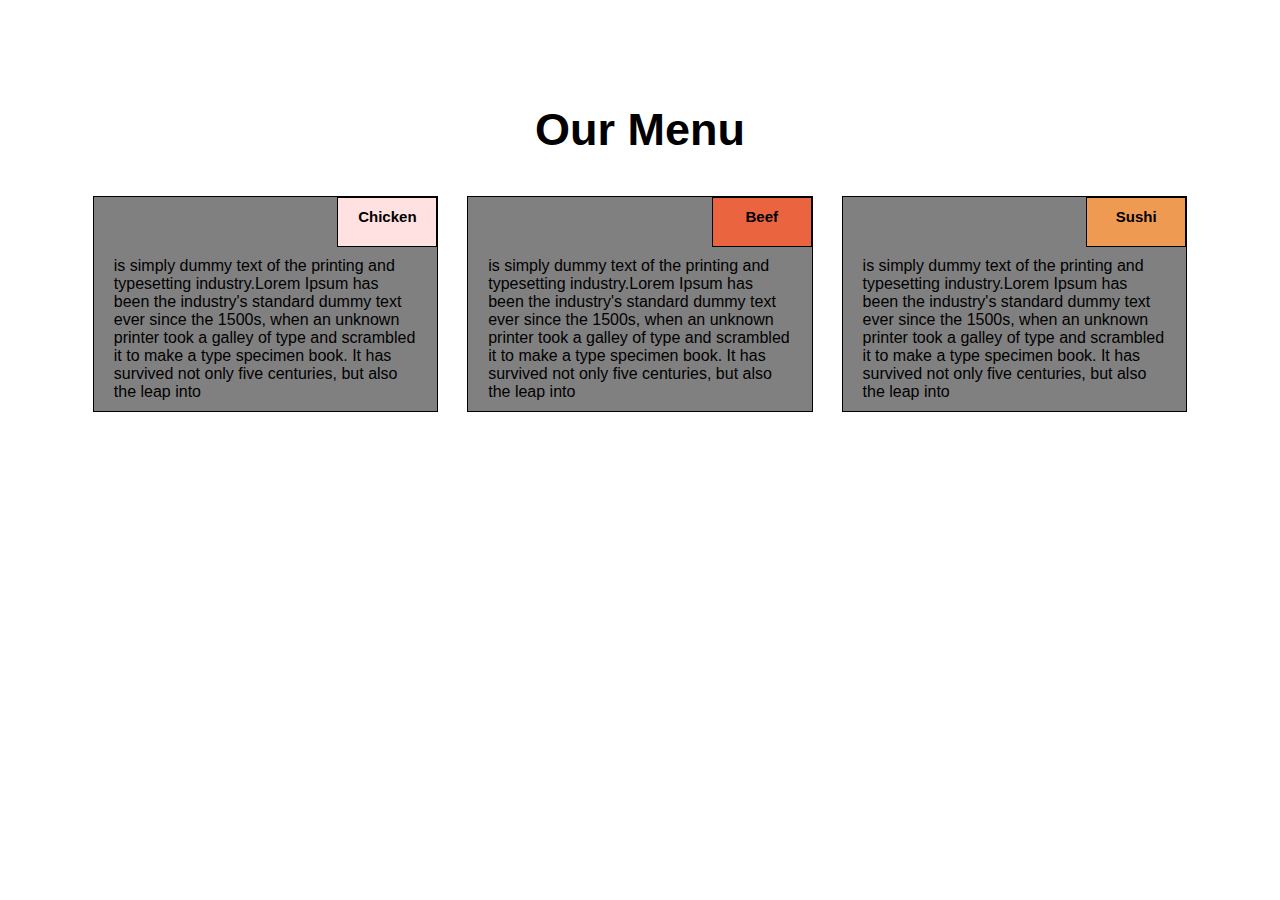
<file: module2-solution/index.html>
<!DOCTYPE html>
<html lang="en">
<head>
    <meta charset="UTF-8">
    <meta http-equiv="X-UA-Compatible" content="IE=edge">
    <meta name="viewport" content="width=device-width, initial-scale=1.0">
    <title>Module2 Solution</title>
    <link rel="stylesheet" href="css/styles.css">
</head>
<body>
        <h1>Our Menu</h1>
        <section class="menu-section">
            <div class="menu-content" id="chicken">
                <h2>Chicken</h2>
            </div>
            <p>is simply dummy text of the printing and typesetting 
                industry.Lorem Ipsum has been the industry's standard 
                dummy text ever since the 1500s, when an unknown printer 
                took a galley of type and scrambled it to make
            a type specimen book. It has survived not only 
            five centuries, but also the leap into 
            </p>
        </section>
        <section class="menu-section">
            <div class="menu-content" id="beef">
                <h2>Beef</h2>
            </div>
            <p>is simply dummy text of the printing and typesetting 
                industry.Lorem Ipsum has been the industry's standard 
                dummy text ever since the 1500s, when an unknown printer 
                took a galley of type and scrambled it to make
                a type specimen book. It has survived not only 
                five centuries, but also the leap into 
            </p>
        </section>
        <section class="menu-section" id="sushi-section">
            <div class="menu-content" id="sushi">
                <h2>Sushi</h2>
            </div>
            <p>is simply dummy text of the printing and typesetting 
                industry.Lorem Ipsum has been the industry's standard 
                dummy text ever since the 1500s, when an unknown printer 
                took a galley of type and scrambled it to make
                a type specimen book. It has survived not only 
                five centuries, but also the leap into 
            </p>
        </section>
</body>
</html>
</file>
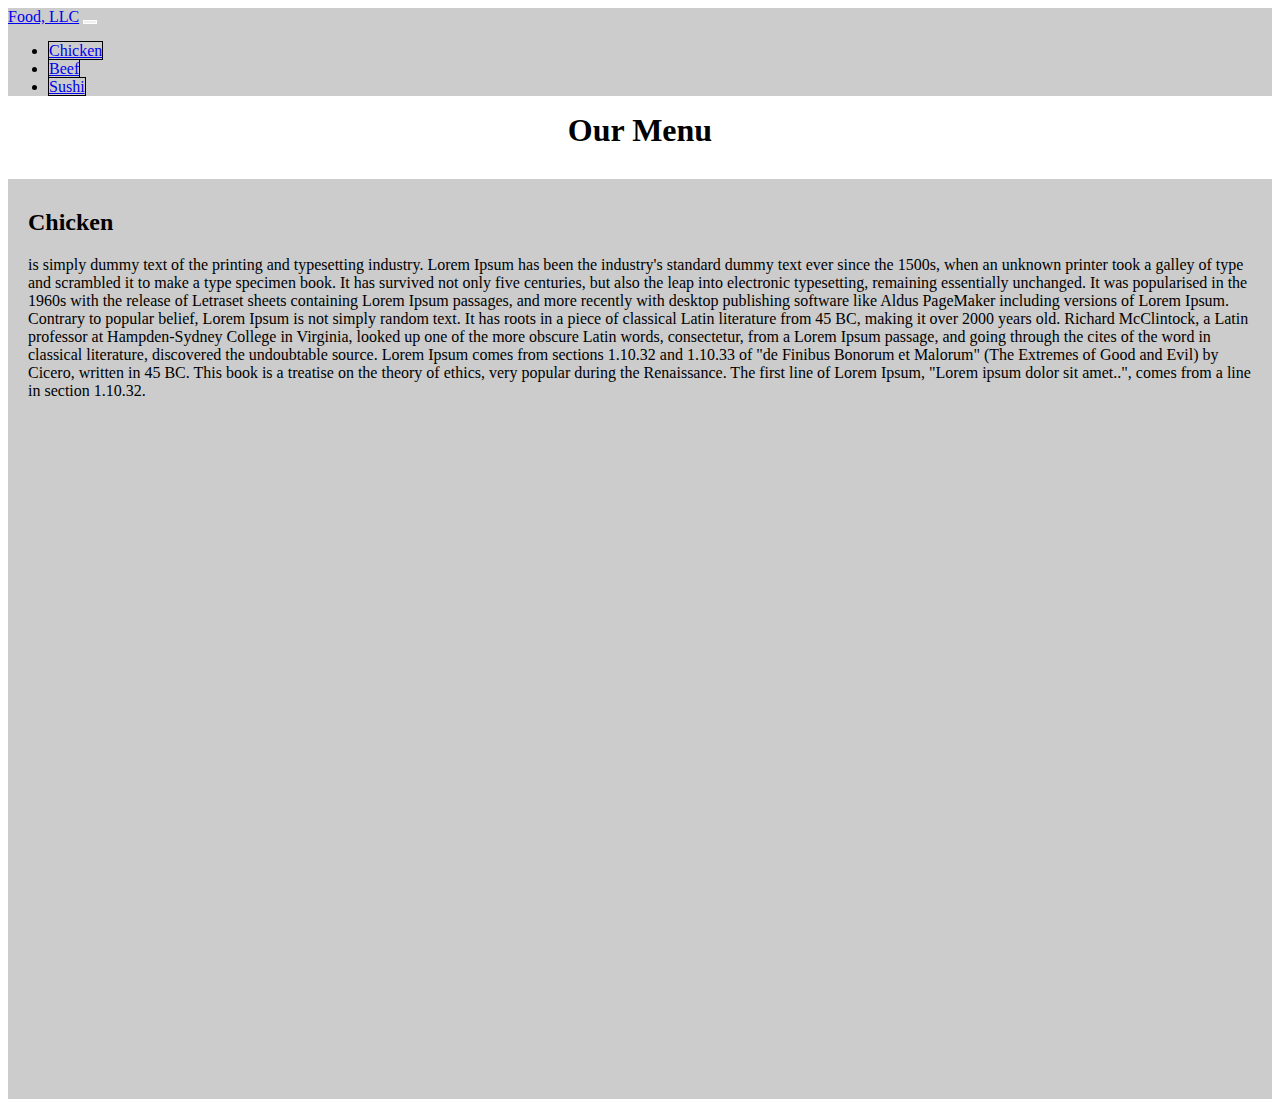
<file: module3-solution/index.html>
<!doctype html>
<html lang="en">
  <head>
    <meta charset="utf-8">
    <meta name="viewport" content="width=device-width, initial-scale=1">
    <title>Module3 Solution</title>
    <link href="https://cdn.jsdelivr.net/npm/bootstrap@5.2.3/dist/css/bootstrap.min.css" rel="stylesheet" integrity="sha384-rbsA2VBKQhggwzxH7pPCaAqO46MgnOM80zW1RWuH61DGLwZJEdK2Kadq2F9CUG65" crossorigin="anonymous">
    <link rel="stylesheet" href="css/style.css">
  </head>
  <body>
    
    <header>
    <nav class="navbar navbar-expand-lg">
        <div class="container">
          <a class="navbar-brand" href="index.html">Food, LLC</a>
          <button class="navbar-toggler" type="button" data-bs-toggle="collapse" data-bs-target="#navbarNav" aria-controls="navbarNav" aria-expanded="false" aria-label="Toggle navigation">
            <span class="navbar-toggler-icon"></span>
          </button>
          <div class="collapse navbar-collapse" id="navbarNav">
            <ul class="navbar-nav ms-auto text-center d-md-none d-lg-none">
              <li class="nav-item">
                <a class="nav-link active" aria-current="page" href="#">Chicken</a>
              </li>
              <li class="nav-item">
                <a class="nav-link" href="#">Beef</a>
              </li>
              <li class="nav-item">
                <a class="nav-link" href="#">Sushi</a>
              </li>
            </ul>
          </div>
        </div>
      </nav>

    </header>

    <h1>Our Menu</h1>
    <div class="container text-center" id="single-page">
      <h2>Chicken</h2>
      <div class="row">
        <div class="col-md-12 col-sm-12 col-xs-12">
          <p>is simply dummy text of the printing and typesetting industry.
             Lorem Ipsum has been the industry's standard dummy text ever 
             since the 1500s, when an unknown printer took a galley of type 
             and scrambled it to make a type specimen book. It has survived 
             not only five centuries, but also the leap into electronic 
             typesetting, remaining essentially unchanged. It was popularised in
              the 1960s with the release of Letraset sheets containing Lorem 
              Ipsum passages, and more recently with desktop publishing software
               like Aldus PageMaker including versions of Lorem Ipsum.
               Contrary to popular belief, Lorem Ipsum is not simply random 
               text. It has roots in a piece of classical Latin literature from
                45 BC, making it over 2000 years old. Richard McClintock, 
                a Latin professor at Hampden-Sydney College in Virginia, 
                looked up one of the more obscure Latin words, consectetur, 
                from a Lorem Ipsum passage, and going through the cites of the 
                word in classical literature, discovered the undoubtable source.
                 Lorem Ipsum comes from sections 1.10.32 and 1.10.33 of "de 
                 Finibus Bonorum et Malorum" (The Extremes of Good and Evil) by
                  Cicero, written in 45 BC. This book is a treatise on the 
                  theory of ethics, very popular during the Renaissance. 
                  The first line of Lorem Ipsum, "Lorem ipsum dolor sit amet..",
                   comes from a line in section 1.10.32.
                  </p>
        </div>
      </div>
    </div>



    <script src="https://cdn.jsdelivr.net/npm/bootstrap@5.2.3/dist/js/bootstrap.bundle.min.js" integrity="sha384-kenU1KFdBIe4zVF0s0G1M5b4hcpxyD9F7jL+jjXkk+Q2h455rYXK/7HAuoJl+0I4" crossorigin="anonymous"></script>
  </body>
</html>
</file>
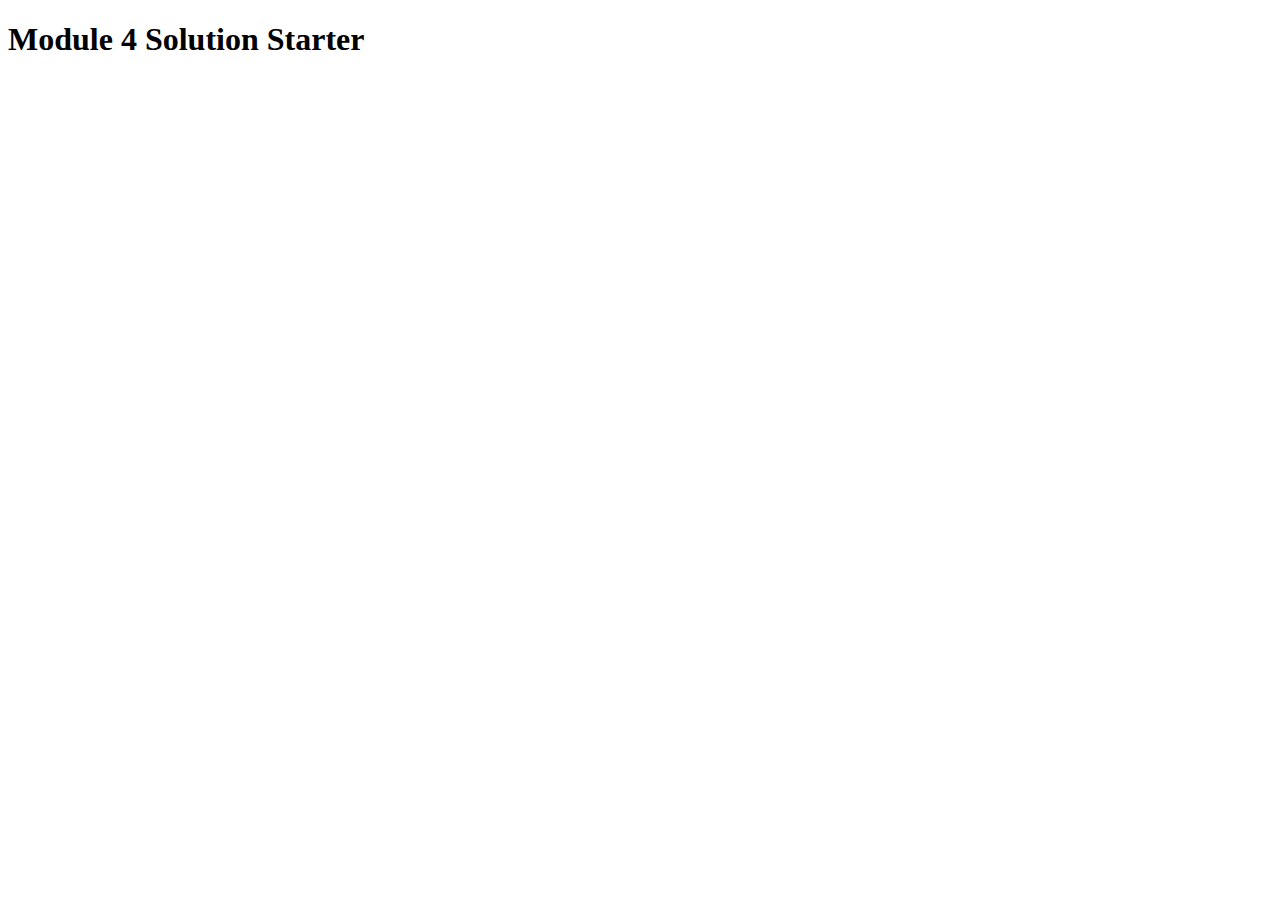
<file: module4-solution/index.html>
<!DOCTYPE html>
<html>
<head>
  <meta charset="utf-8">
  <title>Module 4 Solution Starter</title>
  <script>
    var names = []; // DO NOT REMOVE
  </script>
  <script src="SpeakHello.js"></script>
  <script src="SpeakGoodBye.js"></script>
  <script src="script.js"></script>
</head>
<body>
  <h1>Module 4 Solution Starter</h1>
</body>
</html>
</file>
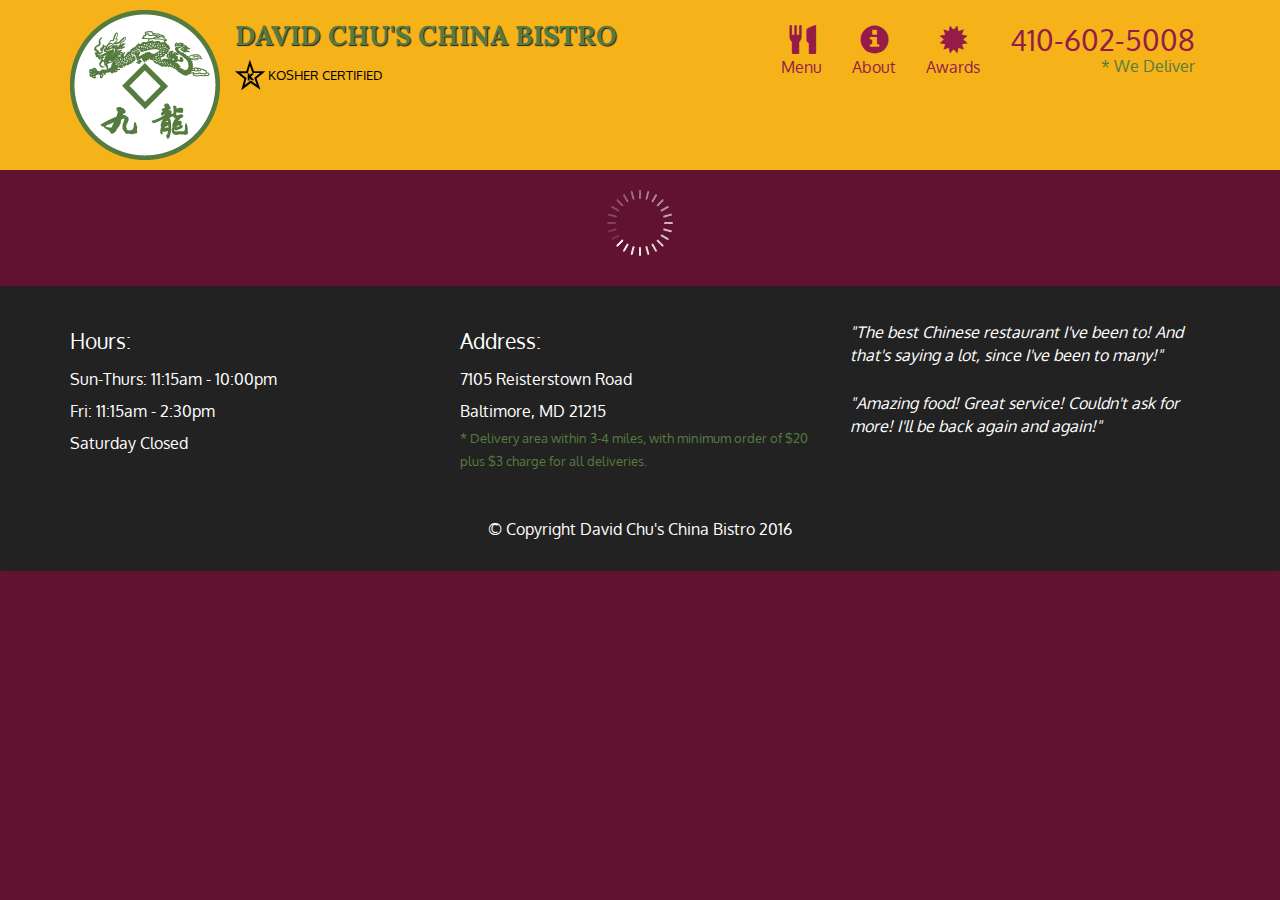
<file: module5-solution/index.html>
<!doctype html>
<html lang="en">
  <head>
    <meta charset="utf-8">
    <meta http-equiv="X-UA-Compatible" content="IE=edge">
    <meta name="viewport" content="width=device-width, initial-scale=1">
    <title>David Chu's China Bistro</title>
    <link rel="stylesheet" href="css/bootstrap.min.css">
    <link rel="stylesheet" href="css/styles.css">
    <link href='https://fonts.googleapis.com/css?family=Oxygen:400,300,700' rel='stylesheet' type='text/css'>
    <link href='https://fonts.googleapis.com/css?family=Lora' rel='stylesheet' type='text/css'>
  </head>
<body>
  <header>
    <nav id="header-nav" class="navbar navbar-default">
      <div class="container">
        <div class="navbar-header">
          <a href="index.html" class="pull-left visible-md visible-lg">
            <div id="logo-img" alt="Logo image"></div>
          </a>

          <div class="navbar-brand">
            <a href="index.html"><h1>David Chu's China Bistro</h1></a>
            <p>
              <img src="images/star-k-logo.png" alt="Kosher certification">
              <span>Kosher Certified</span>
            </p>
          </div>

          <button id="navbarToggle" type="button" class="navbar-toggle collapsed" data-toggle="collapse" data-target="#collapsable-nav" aria-expanded="false">
            <span class="sr-only">Toggle navigation</span>
            <span class="icon-bar"></span>
            <span class="icon-bar"></span>
            <span class="icon-bar"></span>
          </button>
        </div>
        
        <div id="collapsable-nav" class="collapse navbar-collapse">
           <ul id="nav-list" class="nav navbar-nav navbar-right">
            <li id="navHomeButton" class="visible-xs active">
              <a href="index.html">
                <span class="glyphicon glyphicon-home"></span> Home</a>
            </li>
            <li id="navMenuButton">
              <a href="#" onclick="$dc.loadMenuCategories();">
                <span class="glyphicon glyphicon-cutlery"></span><br class="hidden-xs"> Menu</a>
            </li>
            <li>
              <a href="#">
                <span class="glyphicon glyphicon-info-sign"></span><br class="hidden-xs"> About</a>
            </li>
            <li>
              <a href="#">
                <span class="glyphicon glyphicon-certificate"></span><br class="hidden-xs"> Awards</a>
            </li>
            <li id="phone" class="hidden-xs">
              <a href="tel:410-602-5008">
                <span>410-602-5008</span></a><div>* We Deliver</div>
            </li>
          </ul><!-- #nav-list -->
        </div><!-- .collapse .navbar-collapse -->
      </div><!-- .container -->
    </nav><!-- #header-nav -->
  </header>

  <div id="call-btn" class="visible-xs">
    <a class="btn" href="tel:410-602-5008">
    <span class="glyphicon glyphicon-earphone"></span>
    410-602-5008
    </a>
  </div>
  <div id="xs-deliver" class="text-center visible-xs">* We Deliver</div>

  <div id="main-content" class="container"></div>

  <footer class="panel-footer">
    <div class="container">
      <div class="row">
        <section id="hours" class="col-sm-4">
          <span>Hours:</span><br>
          Sun-Thurs: 11:15am - 10:00pm<br>
          Fri: 11:15am - 2:30pm<br>
          Saturday Closed
          <hr class="visible-xs">
        </section>
        <section id="address" class="col-sm-4">
          <span>Address:</span><br>
          7105 Reisterstown Road<br>
          Baltimore, MD 21215
          <p>* Delivery area within 3-4 miles, with minimum order of $20 plus $3 charge for all deliveries.</p>
          <hr class="visible-xs">
        </section>
        <section id="testimonials" class="col-sm-4">
          <p>"The best Chinese restaurant I've been to! And that's saying a lot, since I've been to many!"</p>
          <p>"Amazing food! Great service! Couldn't ask for more! I'll be back again and again!"</p>
        </section>
      </div>
      <div class="text-center">&copy; Copyright David Chu's China Bistro 2016</div>
    </div>
  </footer>

  <!-- jQuery (Bootstrap JS plugins depend on it) -->
  <script src="js/jquery-2.1.4.min.js"></script>
  <script src="js/bootstrap.min.js"></script>
  <script src="js/ajax-utils.js"></script>
  <script src="js/script.js"></script>
</body>
</html>
</file>
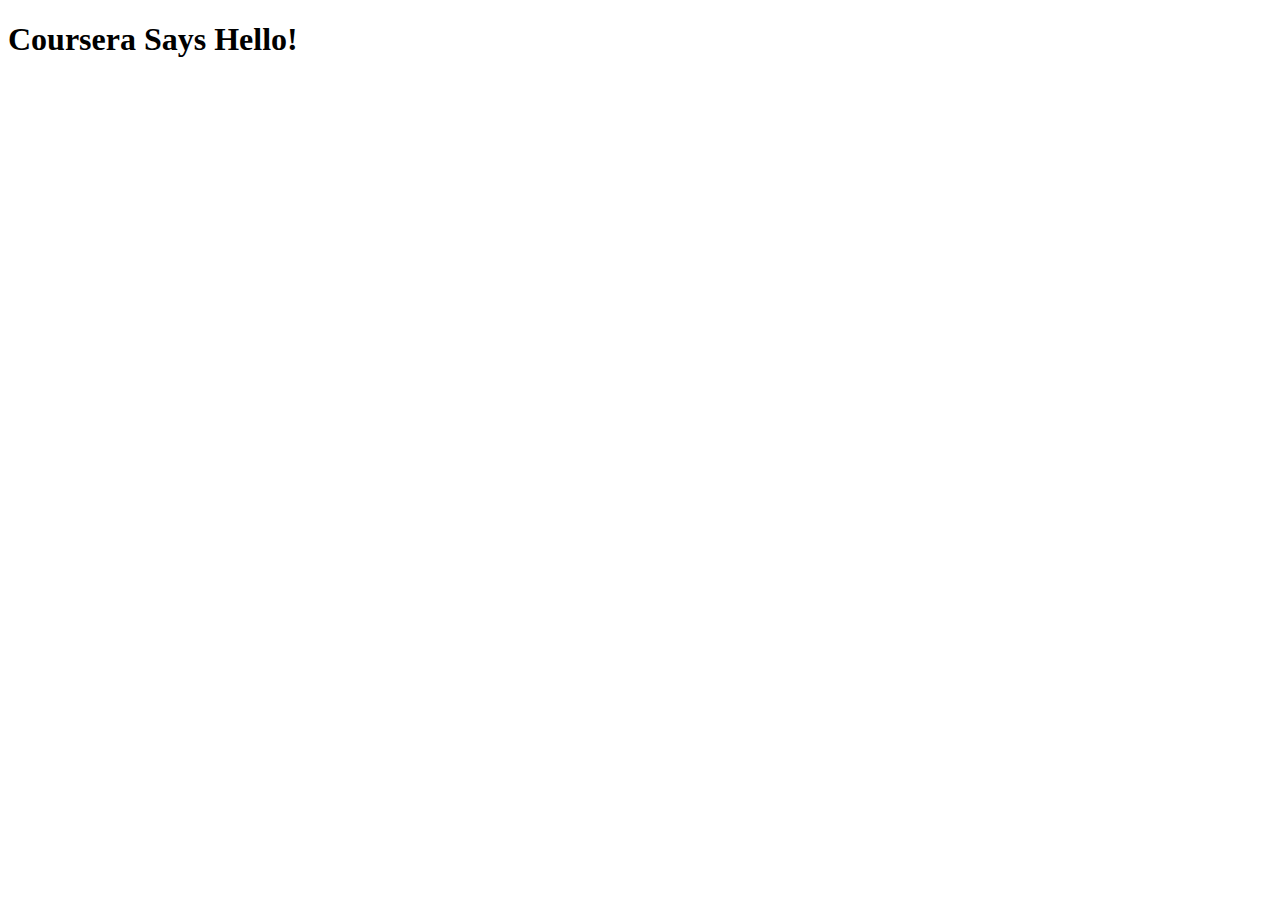
<file: site/index.html>
<!DOCTYPE html>
<html lang="en">
<head>
    <meta charset="UTF-8">
    <meta http-equiv="X-UA-Compatible" content="IE=edge">
    <meta name="viewport" content="width=device-width, initial-scale=1.0">
    <title>Coursera Repository</title>
</head>
<body>
    <h1>Coursera Says Hello!</h1>
</body>
</html>
</file>
<file: module2-solution/css/styles.css>
* {
    padding: 0px;
    margin: 0px;
    box-sizing: border-box;
    text-align: center;
    font-family: Arial, Helvetica, sans-serif;
    font-size: 60px;
}
h1{
    font-size: 75%;
    margin: 40px auto;
}

h2{
    font-size: 25%;
    margin: 10px auto;
}
p{
    font-size: 16px;
    text-align: left;
    margin-top: 60px;
    margin-left: 20px;
    margin-right: 20px;
    margin-bottom: 10px;
}
body{
    padding: 5%;
}
.menu-content {
    position: absolute;
    width: 100px;
    height: 50px;
    border: 1px solid #000;
    top: 0px;
    right: 0px;
}
#chicken{
    background-color: #FFE1E1; 
}
#beef{
    background-color: #EB6440;
}
#sushi{
    background-color: #EF9A53;
}

@media (min-width: 992px) {
    .menu-section {
        background-color: gray;
        width: 30%;
        border: 1px solid #000;
        float: left;
        position: relative;
        margin-left: 2.5%;
    }
  
}

@media (min-width: 768px) and (max-width: 991px){
    .menu-section {
        background-color: gray;
        position: relative;
        width: 48%;
        border: 1px solid #000;
        float: left;
        margin-left: 2%;
    }
    #sushi-section{
        width: 100%;
        margin-top: 2.5%;
    }
}

@media (max-width: 767px){
    .menu-section {
        background-color: gray;
        width: 100%;
        border: 1px solid #000;
        position: relative;
        margin-bottom: 5%;
    }
}
</file>
<file: module3-solution/css/style.css>
.navbar{
    background-color: #ccc;
}
.nav-item a{
    border: 1px solid #000;
}
h1{
    text-align: center;
    margin: 10px auto 30px;
}

p{
    text-align: left;
}
#single-page{
    padding: 10px 20px;
    height: 900px;
    background-color: #ccc;
}

.navbar-toggler{
    border: 1px solid #fff;
}
</file>
<file: module5-solution/css/styles.css>
body {
  font-size: 16px;
  color: #fff;
  background-color: #61122f;
  font-family: 'Oxygen', sans-serif;
}

/** HEADER **/
#header-nav {
  background-color: #f6b319;
  border-radius: 0;
  border: 0;
}

#logo-img {
  background: url('../images/restaurant-logo_large.png') no-repeat;
  width: 150px;
  height: 150px;
  margin: 10px 15px 10px 0;
}

.navbar-brand {
  padding-top: 25px;
}
.navbar-brand h1 { /* Restaurant name */
  font-family: 'Lora', serif;
  color: #557c3e;
  font-size: 1.5em;
  text-transform: uppercase;
  font-weight: bold;
  text-shadow: 1px 1px 1px #222;
  margin-top: 0;
  margin-bottom: 0;
  line-height: .75;
}
.navbar-brand a:hover, .navbar-brand a:focus {
  text-decoration: none;
}
.navbar-brand p { /* Kosher cert */
  color: #000;
  text-transform: uppercase;
  font-size: .7em;
  margin-top: 15px;
}
.navbar-brand p span { /* Star-K */
  vertical-align: middle;
}

#nav-list {
  margin-top: 10px;
}
#nav-list a {
  color: #951C49;
  text-align: center;
}
#nav-list a:hover {
  background: #E7E7E7;
}
#nav-list a span {
  font-size: 1.8em;
}

#phone {
  margin-top: 5px;
}
#phone a { /* Phone number */
  text-align: right;
  padding-bottom: 0;
}
#phone div { /* We Deliver */
  color: #557c3e;
  text-align: right;
  padding-right: 15px;
}

.navbar-header button.navbar-toggle, .navbar-header .icon-bar {
  border: 1px solid #61122f;
}
.navbar-header button.navbar-toggle {
  clear: both;
  margin-top: -30px;
}
/* END HEADER */

/* FOOTER */
.panel-footer {
  margin-top: 30px;
  padding-top: 35px;
  padding-bottom: 30px;
  background-color: #222;
  border-top: 0;
}
.panel-footer div.row {
  margin-bottom: 35px;
}
#hours, #address {
  line-height: 2;
}
#hours > span, #address > span {
  font-size: 1.3em;
}
#address p {
  color: #557c3e;
  font-size: .8em;
  line-height: 1.8;
}
#testimonials {
  font-style: italic;
}
#testimonials p:nth-child(2) {
  margin-top: 25px;
}
/* END FOOTER */



/* HOME PAGE */
.container .jumbotron {
  box-shadow: 0 0 50px #3F0C1F;
  border: 2px solid #3F0C1F;
}

#menu-tile, #specials-tile, #map-tile {
  height: 250px;
  width: 100%;
  margin-bottom: 15px;
  position: relative;
  border: 2px solid #3F0C1F;
  overflow: hidden;
}
#menu-tile:hover, #specials-tile:hover, #map-tile:hover {
  box-shadow: 0 1px 5px 1px #cccccc;
}
#menu-tile {
  background: url('../images/menu-tile.jpg') no-repeat;
  background-position: center;
}
#specials-tile {
  background: url('../images/specials-tile.jpg') no-repeat;
  background-position: center;
}
#menu-tile span, #specials-tile span, #map-tile span {
  position: absolute;
  bottom: 0;
  right: 0;
  width: 100%;
  text-align: center;
  font-size: 1.6em;
  text-transform: uppercase;
  background-color: #000;
  color: #fff;
  opacity: .8;
}
/* END HOME PAGE */

/* MENU CATEGORIES PAGE */
.category-tile { 
  position: relative;
  border: 2px solid #3F0C1F;
  overflow: hidden;
  width: 200px;
  height: 200px;
  margin: 0 auto 15px;
}
.category-tile span {
  position: absolute;
  bottom: 0;
  right: 0;
  width: 100%;
  text-align: center;
  font-size: 1.2em;
  text-transform: uppercase;
  background-color: #000;
  color: #fff;
  opacity: .8;
}
.category-tile:hover {
  box-shadow: 0 1px 5px 1px #cccccc;
}

#menu-categories-title + div {
  margin-bottom: 50px;
}
/* END MENU CATEGORIES PAGE */

/* SINGLE CATEGORY PAGE */
.menu-item-tile {
  margin-bottom: 25px;
}
.menu-item-tile hr {
  width: 80%;
}
.menu-item-tile .menu-item-price {
  font-size: 1.1em;
  text-align: right;
  margin-top: -15px;
  margin-right: -15px;
}
.menu-item-tile .menu-item-price span {
  font-size: .6em;
}
.menu-item-photo {
  position: relative;
  border: 2px solid #3F0C1F; 
  overflow: hidden;
  padding: 0;
  margin-right: -15px;
  margin-left: auto;
  margin-bottom: 20px;
  max-width: 250px;
}
.menu-item-photo div {
  position: absolute;
  bottom: 0;
  right: 0;
  width: 80px;
  background-color: #557c3e;
  text-align: center;
}
.menu-item-description {
  padding-right: 30px;
}
h3.menu-item-title {
  margin: 0 0 10px;
}
.menu-item-details {
  font-size: .9em;
  font-style: italic;
}
/* END SINGLE CATEGORY PAGE */


/********** Large devices only **********/
@media (min-width: 1200px) {
  .container .jumbotron {
    background: url('../images/jumbotron_1200.jpg') no-repeat;
    height: 675px;
  }
}

/********** Medium devices only **********/
@media (min-width: 992px) and (max-width: 1199px) {
  /* Header */
  #logo-img {
    background: url('../images/restaurant-logo_medium.png') no-repeat;
    width: 100px;
    height: 100px;
    margin: 5px 5px 5px 0;
  }
  /* End Header */

  /* Home Page */
  .container .jumbotron {
    background: url('../images/jumbotron_992.jpg') no-repeat;
    height: 558px;
  }
  /* End Home Page */
}

/********** Small devices only **********/
@media (min-width: 768px) and (max-width: 991px) {
  /* Home Page */
  .container .jumbotron {
    background: url('../images/jumbotron_768.jpg') no-repeat;
    height: 432px;
  }
  /* End Home Page */
}

/********** Extra small devices only **********/
@media (max-width: 767px) {
  /* Header */
  .navbar-brand {
    padding-top: 10px;
    height: 80px;
  }
  .navbar-brand h1 { /* Restaurant name */
    padding-top: 10px;
    font-size: 5vw; /* 1vw = 1% of viewport width */
  }
  .navbar-brand p { /* Kosher cert */
    font-size: .6em;
    margin-top: 12px;
  }
  .navbar-brand p img { /* Star-K */
    height: 20px;
  }

  #collapsable-nav a { /* Collapsed nav menu text */
    font-size: 1.2em;
  }
  #collapsable-nav a span { /* Collapsed nav menu glyph */
    font-size: 1em;
    margin-right: 5px;
  }

  #call-btn > a {
    font-size: 1.5em;
    display: block;
    margin: 0 20px;
    padding: 10px;
    border: 2px solid #fff;
    background-color: #f6b319;
    color: #951c49;
  }
  #xs-deliver {
    margin-top: 5px;
    font-size: .7em;
    letter-spacing: .1em;
    text-transform: uppercase;
  }
  /* End Header */

  /* Footer */
  .panel-footer section {
    margin-bottom: 30px;
    text-align: center;
  }
  .panel-footer section:nth-child(3) {
    margin-bottom: 0; /* margin already exists on the whole row */
  }
  .panel-footer section hr {
    width: 50%;
  }
  /* End Footer */

  /* Home Page */
  .container .jumbotron {
    margin-top: 30px;
    padding: 0;
  }
  #menu-tile, #specials-tile {
    width: 360px;
    margin: 0 auto 15px;
  }

  .menu-item-photo {
    margin-right: auto;
  }
  .menu-item-tile .menu-item-price {
    text-align: center;
  }
  .menu-item-description {
    text-align: center;;
  }
}


/********** Super extra small devices Only :-) (e.g., iPhone 4) **********/
@media (max-width: 479px) {
  /* Header */
  .navbar-brand h1 { /* Restaurant name */
    padding-top: 5px;
    font-size: 6vw;
  }
  /* End Header */
  
  /* Home page */
  #menu-tile, #specials-tile {
    width: 280px;
    margin: 0 auto 15px;
  }

  .col-xxs-12 {
    position: relative;
    min-height: 1px;
    padding-right: 15px;
    padding-left: 15px;
    float: left;
    width: 100%;
  }
}
</file>
